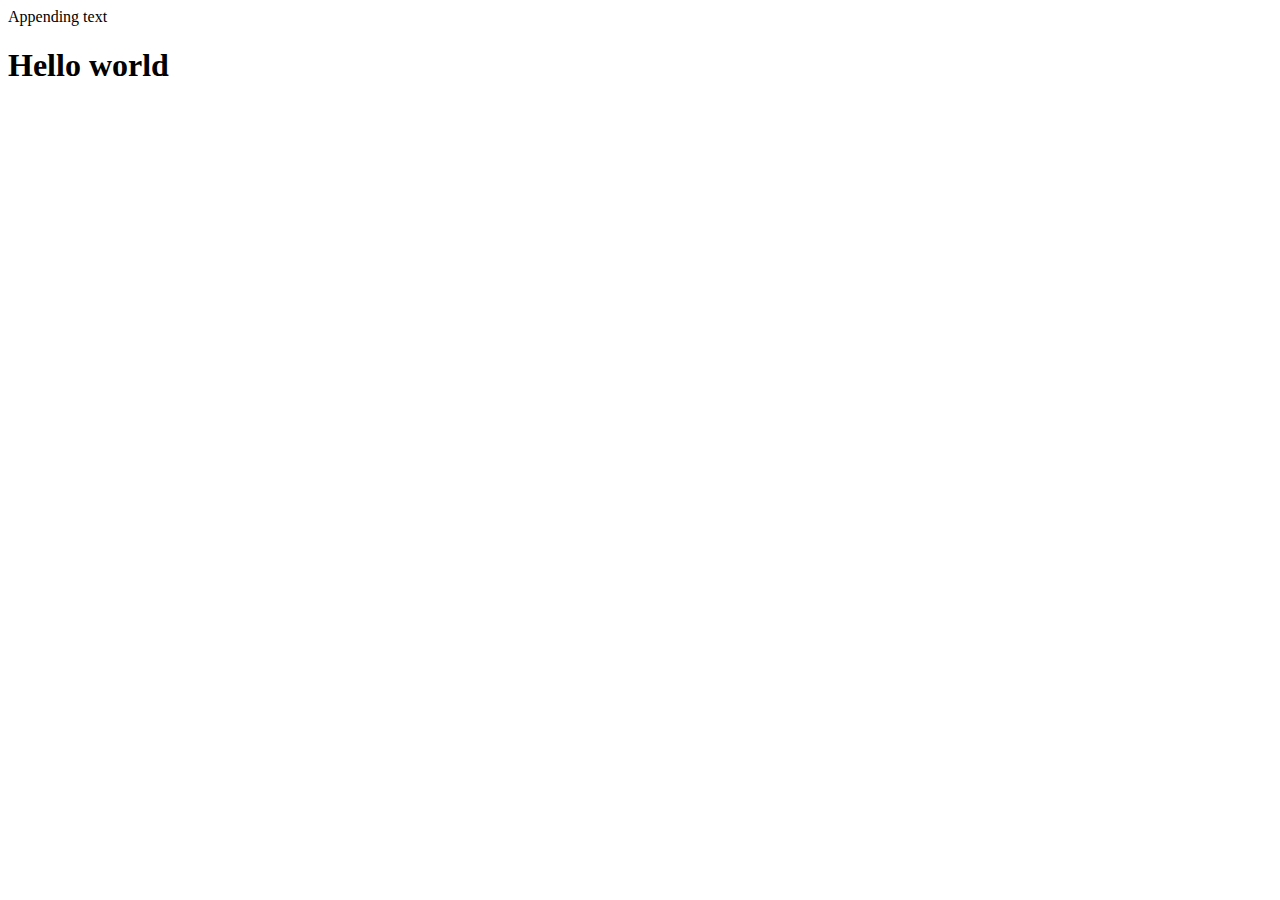
<file: demo.html>
<!DOCTYPE html>
<html lang="en">
<head>
    <meta charset="UTF-8">
    <meta name="viewport" content="width=device-width, initial-scale=1.0">
    <title>Document</title>
</head>
<body>
    <!--
        innerHTML, append - adds at last, prepend - adds at first, remove
    -->
    <div id="hello">
        <h1>Hello world</h1>

    </div>


    <script>
        var inner_content = document.getElementById("hello")
        console.log(inner_content.innerHTML)
        inner_content.prepend("Appending text")
    </script>

</body>
</html>
</file>
